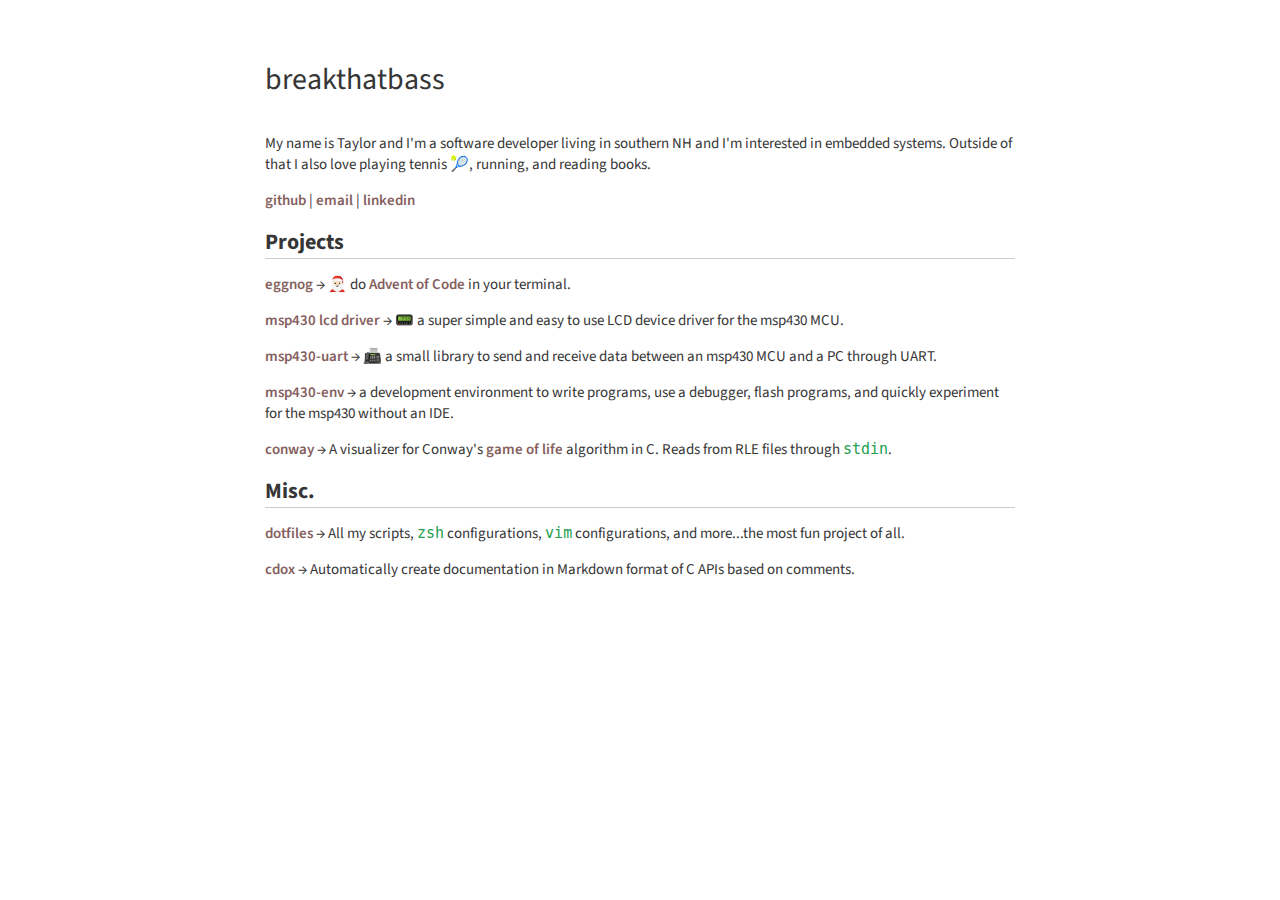
<file: index.html>
<!DOCTYPE html>
<html lang="en">
<head>
    <meta charset="UTF-8">
    <meta http-equiv="X-UA-Compatible" content="IE=edge">
    <meta name="viewport" content="width=device-width, initial-scale=1.0">
    <link rel="stylesheet" type="text/css" href="main.css">
    <style type="text/css"></style>
	<link rel="preconnect" href="https://fonts.googleapis.com">
	<link rel="preconnect" href="https://fonts.gstatic.com" crossorigin>
    <link href="https://fonts.googleapis.com/css2?family=Source+Sans+Pro:wght@300;400;600&display=swap" rel="stylesheet">
    <title>taylor gamache</title>
</head>
<body>
    <div id='wrapper'>
        <div id='content'>
            <section>
                <h1>breakthatbass</h1>
                <p>My name is Taylor and I'm a software developer living in southern NH and I'm interested in embedded systems.
                    Outside of that I also love playing tennis 🎾, running, and reading books.
                </p>
                <p>
                    <a class='link' href='https://github.com/breakthatbass' target='_blank'>github</a>
                      |       <a class='link' href='mailto:gamache.taylor@gmail.com'>email</a>
                      |      <a class='link' href='https://www.linkedin.com/in/taylorgamache/' target='_blank'>linkedin</a>
                </p>
            </section>
            <section>
                <h2>Projects</h2>

                <p>
                    <a href='https://github.com/breakthatbass/xmas' target='_blank'>eggnog</a>
                    → 🎅🏻 do <a href='https://adventofcode.com/' target='_blank'>Advent of Code</a> in your terminal.
                </p>

                <p>
                    <a href='https://github.com/breakthatbass/msp430_lcd_driver' target='_blank'>msp430 lcd driver</a>
                    → 📟 a super simple and easy to use LCD device driver for the msp430 MCU.
                </p>

                <p>
                    <a href='https://github.com/breakthatbass/msp430_UART' target='_blank'>msp430-uart</a>
                    → 📠 a small library to send and receive data between an msp430 MCU and a PC through UART.
                </p>


                <p>
                    <a href='https://github.com/breakthatbass/msp430-env' target='_blank'>msp430-env</a>
                    → a development environment to write programs, use a debugger, flash programs, and quickly experiment for the msp430 without an IDE.
                </p>

                <p>
                    <a href='https://github.com/breakthatbass/conway' target='_blank'>conway</a>
                    → A visualizer for Conway's<a href='https://en.wikipedia.org/wiki/Conway%27s_Game_of_Life' target='_blank'>
                    game of life</a> algorithm in C. Reads from RLE files through <code>stdin</code>.
                </p>


                <h2>Misc.</h2>
                <p>
                    <a href='https://github.com/breakthatbass/dotfiles' target='_blank'>dotfiles</a>
                    → All my scripts, <code>zsh</code> configurations, <code>vim</code> configurations, and more...the most fun project of all.
                </p>

                <p>
                    <a href='https://github.com/breakthatbass/cdox' target='_blank'>cdox</a>
                    → Automatically create documentation in Markdown format of C APIs based on comments. 
                </p>
                
            </section>
        </div>
    </div>
</body>
</html>
</file>
<file: main.css>
body {
    /*font-family: 'Mate', serif;*/
    /*font-family: 'PT Serif', serif;*/
    font-family: 'Source Sans Pro', sans-serif;
    /*background-color: #F0F0F3;*/
    color: #363636;
}

#wrapper {
    width: 100%;
    margin: auto;
    min-height: 100%;
    height: auto !important;
    height: 100%;
    overflow: hidden !important;
    position: relative;
}

#content {
    max-width: 750px;
    margin: 50px auto;
    padding: 0;
}

section {
    display: block;
}

h1 {
    font-size: 30px;
    font-weight: 400;
    margin-top: 40px;
    margin-bottom: 32px;
}

h2 {
    font-weight: 700;
    font-size: 22px;
    margin-top: 0;
    margin-bottom: 0;
    border-bottom: 0.08em #cccccc solid;
}

code {
    color: #249E4F;
}

p {
    line-height: 140%;
    font-size: 15px;
}

a {
    color: #865F60;
    text-decoration: none;
    font-weight: 600;
}

@media screen and (max-width: 950px) {

    #content {
        width: 90%;
        margin: auto;
        margin-top:25px
    }

    h1 {
        font-size:40px
    }

    h2 {
        font-size:28px
    }

    p {
        font-size: 18px;
        margin-bottom:25px
    }

}
</file>
